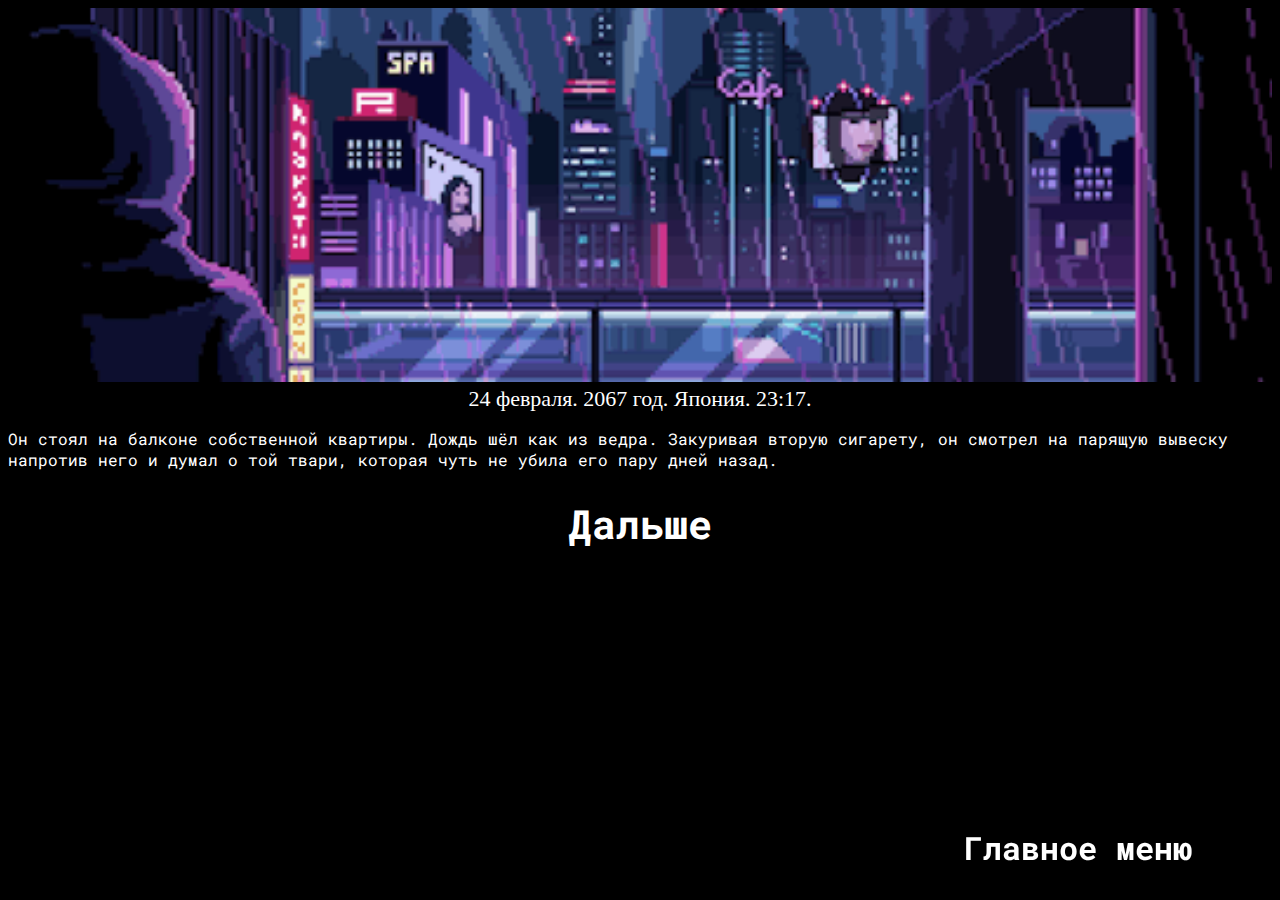
<file: 1lvl.html>
<!DOCTYPE html>
<html>
<head>
	<title>Cyber ​​city 2067 I 1</title>
	<link rel="icon" href="pos.png">
	<link rel="stylesheet" type="text/css" href="style.css">
	<link rel="stylesheet" type="text/css" href="glitch.css">
	<link href="https://fonts.googleapis.com/css?family=Roboto+Mono:300" rel="stylesheet">
</head>
<body>
	<center>
		<img src="src/1lvl.gif" width="100%">
		<div class="text-typing">
		24 февраля. 2067 год. Япония. 23:17.<br>
		</div>
	</center>
	<p style="font-family: Roboto Mono">Он стоял на балконе собственной квартиры. Дождь шёл как из ведра. Закуривая вторую сигарету, он смотрел на парящую вывеску напротив него и думал о той твари, которая чуть не убила его пару дней назад.</p>
	<center><a href="2lvl.html"><h1 style="font-size: 40px">Дальше</h1></a>
	<div id="footer"><a href="index.html"><h1>Главное меню</h1></a></div>
	</center>
</body>
</html>
</file>
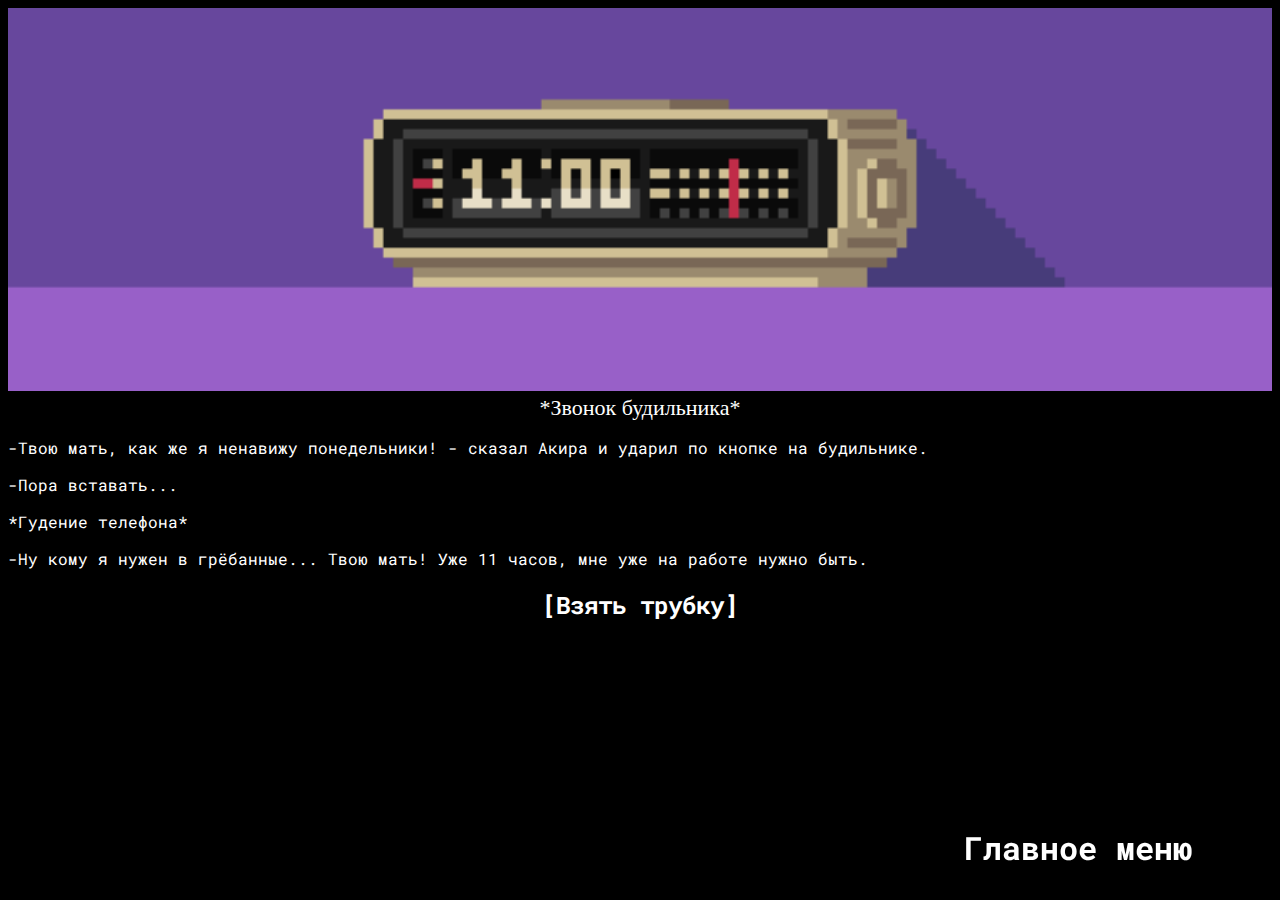
<file: 3lvl.html>
<!DOCTYPE html>
<html>
<head>
	<title>Cyber ​​city 2067 I 3</title>
	<link rel="icon" href="pos.png">
	<link rel="stylesheet" type="text/css" href="style.css">
	<link rel="stylesheet" type="text/css" href="glitch.css">
	<link href="https://fonts.googleapis.com/css?family=Roboto+Mono:300" rel="stylesheet">
</head>
<body>
	<center>
		<img src="src/time.gif" width="100%">
		<div class="text-typing">
		*Звонок будильника*<br>
		</div>
	</center>
	<p style="font-family: Roboto Mono">-Твою мать, как же я ненавижу понедельники! - сказал Акира и ударил по кнопке на будильнике.</p>
	<p style="font-family: Roboto Mono">
	-Пора вставать...</p>
	<p style="font-family: Roboto Mono">
	*Гудение телефона*</p>
	<p style="font-family: Roboto Mono">
	-Ну кому я нужен в грёбанные... Твою мать! Уже 11 часов, мне уже на работе нужно быть.</p>
	<center><a href="4lvl.html"><h2>[Взять трубку]</h2></a>
		<div id="footer"><a href="index.html"><h1>Главное меню</h1></a></div>
	</center>
</body>
</file>
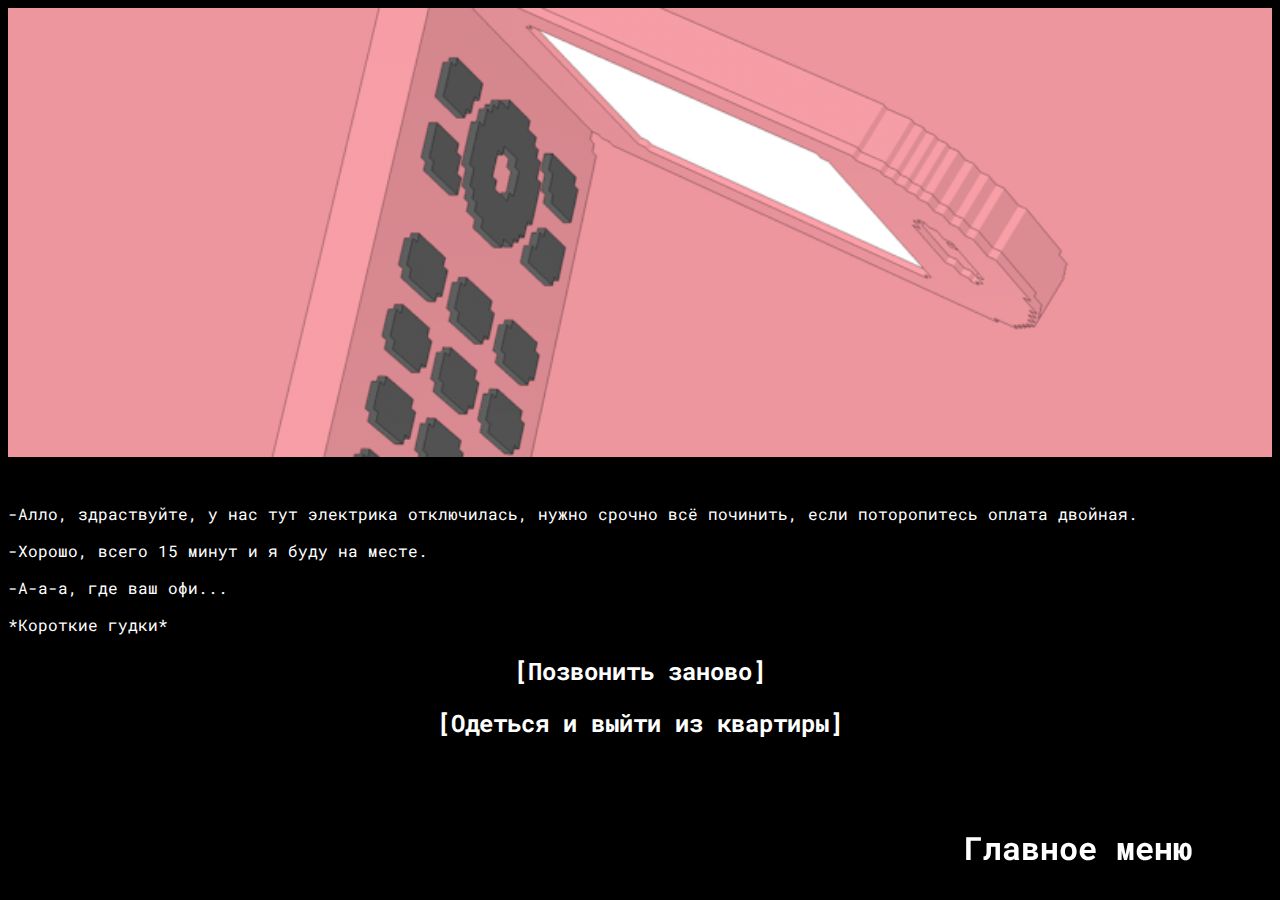
<file: 4lvl.html>
<!DOCTYPE html>
<html>
<head>
	<title>Cyber ​​city 2067 I 4</title>
	<link rel="icon" href="pos.png">
	<link rel="stylesheet" type="text/css" href="style.css">
	<link rel="stylesheet" type="text/css" href="glitch.css">
	<link href="https://fonts.googleapis.com/css?family=Roboto+Mono:300" rel="stylesheet">
</head>
<body>
	<center>
		<img src="src/phone.gif" width="100%">
		<div class="text-typing">
		<br>
		</div>
	</center>
	<p style="font-family: Roboto Mono">-Алло, здраствуйте, у нас тут электрика отключилась, нужно срочно всё починить, если поторопитесь оплата двойная.</p>
	<p style="font-family: Roboto Mono">
	-Хорошо, всего 15 минут и я буду на месте.</p>
	<p style="font-family: Roboto Mono">
	-А-а-а, где ваш офи...</p>
	<p style="font-family: Roboto Mono">
	*Короткие гудки*</p>
	<center><a href="5lvla1.html"><h2>[Позвонить заново]</h2></a>
	<center><a href="5lvla2.html"><h2>[Одеться и выйти из квартиры]</h2></a>
		<div id="footer"><a href="index.html"><h1>Главное меню</h1></a></div>
	</center>
</body>
</html>
</file>
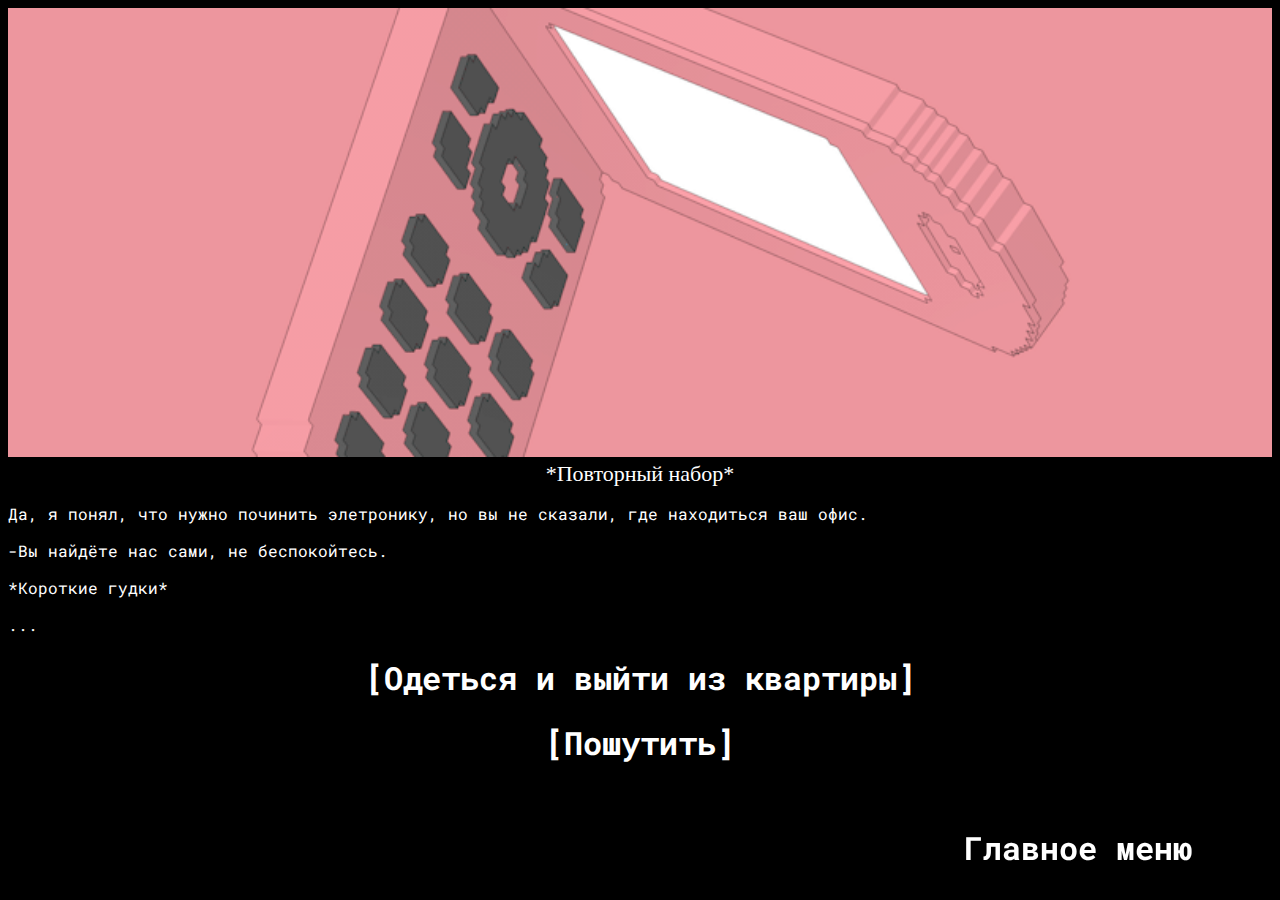
<file: 5lvla1.html>
<!DOCTYPE html>
<html>
<head>
	<title>Cyber ​​city 2067 I 5</title>
	<link rel="icon" href="pos.png">
	<link rel="stylesheet" type="text/css" href="style.css">
	<link rel="stylesheet" type="text/css" href="glitch.css">
	<link href="https://fonts.googleapis.com/css?family=Roboto+Mono:300" rel="stylesheet">
</head>
<body>
	<center>
		<img src="src/phone.gif" width="100%">
		<div class="text-typing">
		*Повторный набор*<br>
		</div>
	</center>
	<p style="font-family: Roboto Mono">Да, я понял, что нужно починить элетронику, но вы не сказали, где находиться ваш офис.</p>
	<p style="font-family: Roboto Mono">
	-Вы найдёте нас сами, не беспокойтесь.</p>
	<p style="font-family: Roboto Mono">
	*Короткие гудки*</p>
	<p style="font-family: Roboto Mono">
	...</p>
	<center><a href="5lvla2.html"><h1>[Одеться и выйти из квартиры]</h1></a></center>
	<center><a href="5lvla3a1.html"><h1>[Пошутить]</h1></a></center>
		<center><div id="footer"><a href="index.html"><h1>Главное меню</h1></a></div>
	</center>
</body>
</html>
</file>
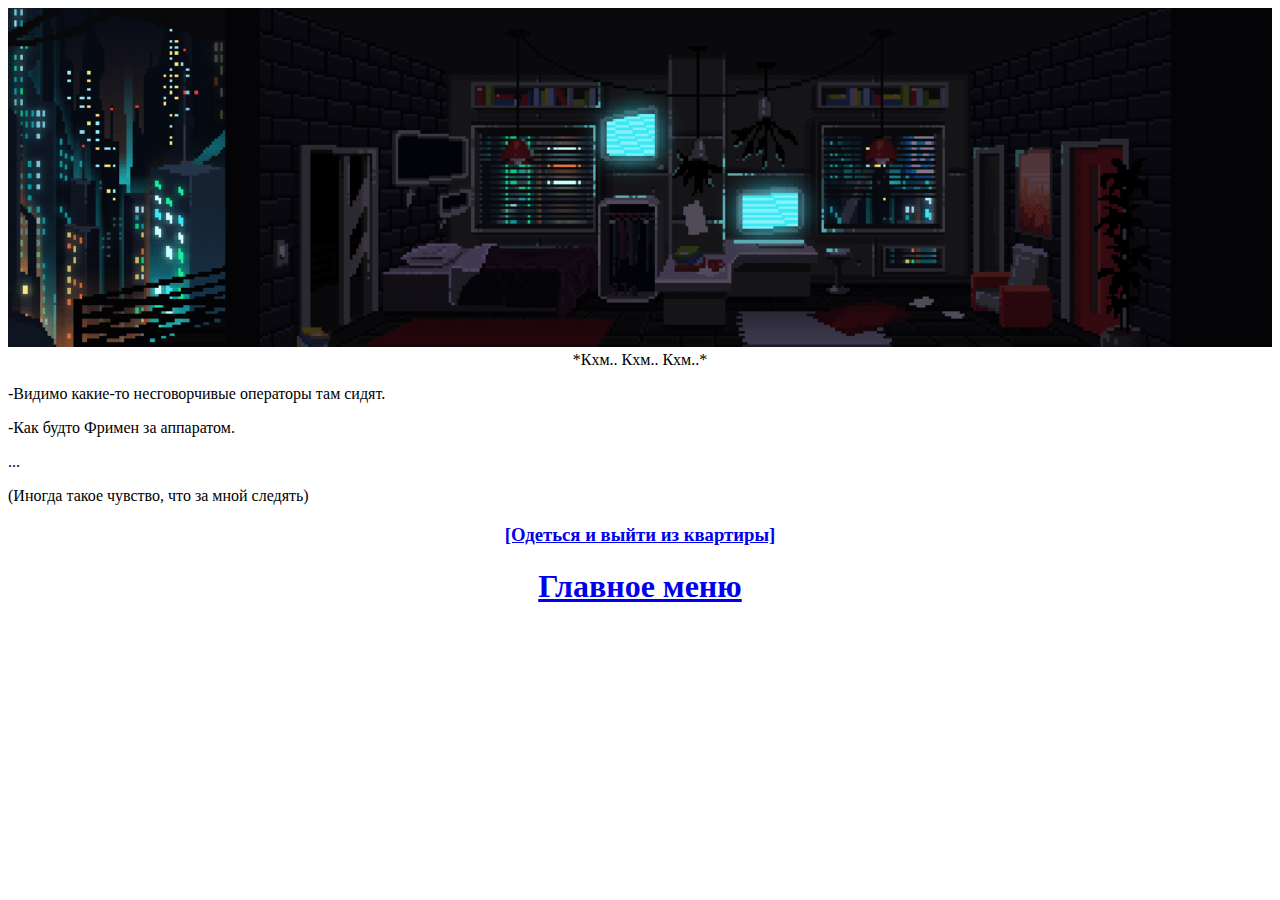
<file: 5lvla1a1.html>
<!DOCTYPE html>
<html>
<head>
	<title>Cyber ​​city 2067 I 5.1</title>
	<link rel="icon" href="pos.png">
</head>
<body>
	<center>
		<img src="src/room.gif" width="100%">
		<div class="text-typing">
		*Кхм.. Кхм.. Кхм..*<br>
		</div>
	</center>
	<p style="font-family: Roboto Mono">-Видимо какие-то несговорчивые операторы там сидят.</p>
	<p style="font-family: Roboto Mono">
	-Как будто Фримен за аппаратом.</p>
	<p style="font-family: Roboto Mono">
	...</p>
	<p style="font-family: Roboto Mono">
	(Иногда такое чувство, что за мной следять)</p>
	<center><a href="5lvla2.html"><h3>[Одеться и выйти из квартиры]</h3></a></center>
		<center><div id="footer"><a href="index.html"><h1>Главное меню</h1></a></div>
	</center>
</body>
</html>
</file>
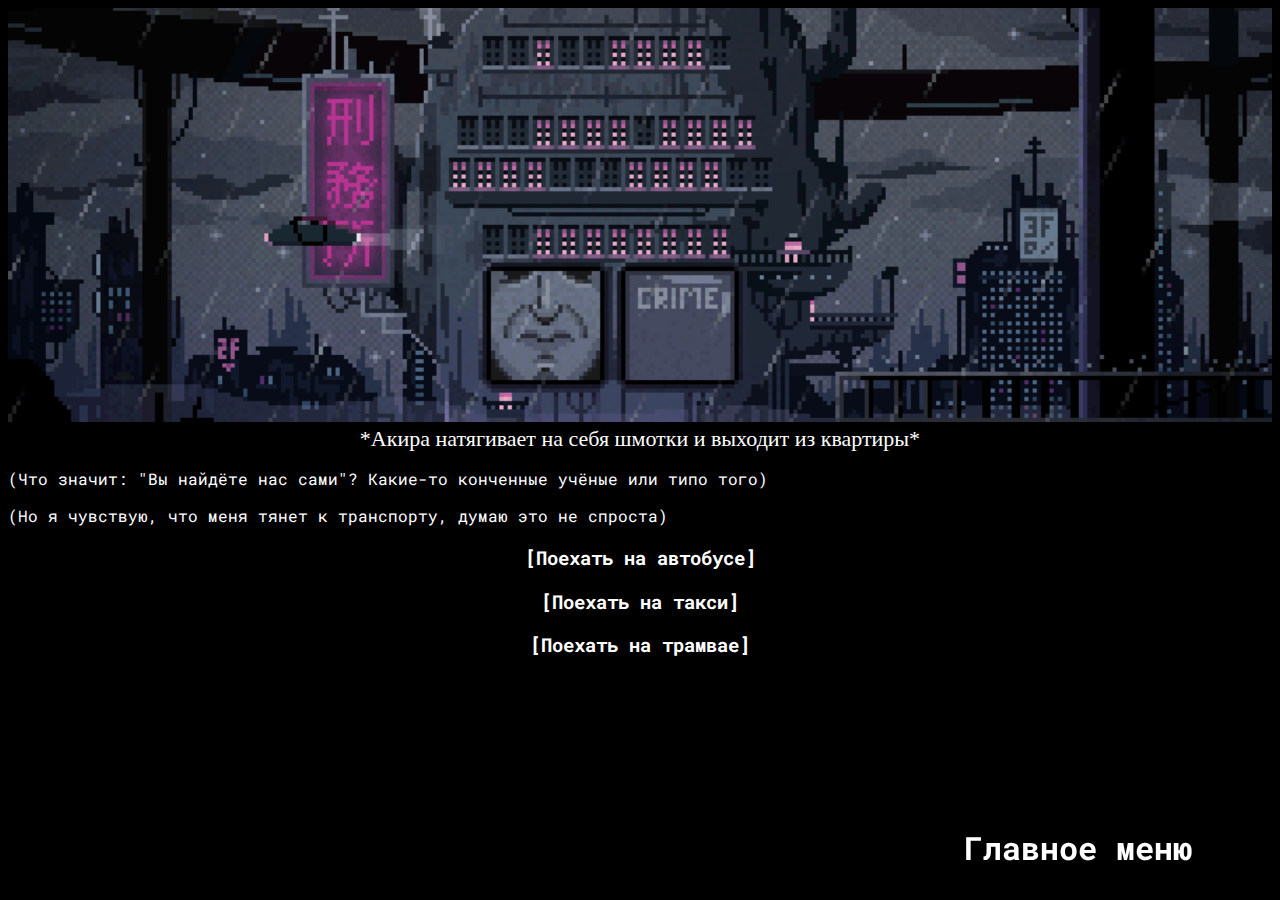
<file: 5lvla2.html>
<!DOCTYPE html>
<html>
<head>
	<title>Cyber ​​city 2067 I 5.2</title>
	<link rel="icon" href="pos.png">
	<link rel="stylesheet" type="text/css" href="style.css">
	<link rel="stylesheet" type="text/css" href="glitch.css">
	<link href="https://fonts.googleapis.com/css?family=Roboto+Mono:300" rel="stylesheet">
</head>
<body>
	<center>
		<img src="src/bus.gif" width="100%">
		<div class="text-typing">
		*Акира натягивает на себя шмотки и выходит из квартиры*<br>
		</div>
	</center>
	<p style="font-family: Roboto Mono">(Что значит: "Вы найдёте нас сами"? Какие-то конченные учёные или типо того)</p>
	<p style="font-family: Roboto Mono">
	(Но я чувствую, что меня тянет к транспорту, думаю это не спроста)
	</p>
	<center><a href="5lvla4.html"><h3>[Поехать на автобусе]</h3></a></center>
	<center><a href="5lvla4.html"><h3>[Поехать на такси]</h3></a></center>
	<center><a href="5lvla4.html"><h3>[Поехать на трамвае]</h3></a></center>
		<center><div id="footer"><a href="index.html"><h1>Главное меню</h1></a></div>
	</center>
</body>
</html>
</file>
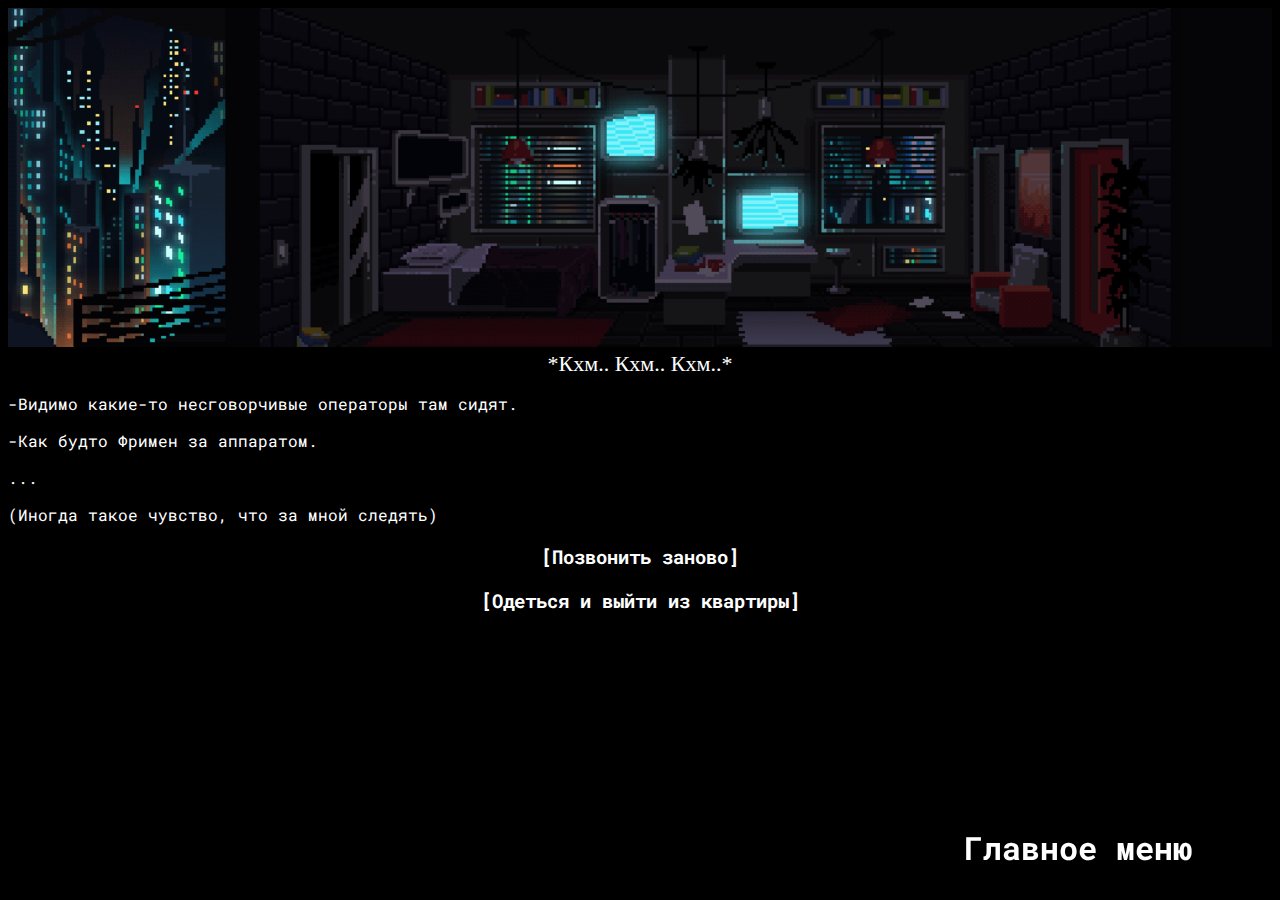
<file: 5lvla3.html>
<!DOCTYPE html>
<html>
<head>
	<title>Cyber ​​city 2067 I 5.3</title>
	<link rel="icon" href="pos.png">
	<link rel="stylesheet" type="text/css" href="style.css">
	<link rel="stylesheet" type="text/css" href="glitch.css">
	<link href="https://fonts.googleapis.com/css?family=Roboto+Mono:300" rel="stylesheet">
</head>
<body>
	<center>
		<img src="src/room.gif" width="100%">
		<div class="text-typing">
		*Кхм.. Кхм.. Кхм..*<br>
		</div>
	</center>
	<p style="font-family: Roboto Mono">-Видимо какие-то несговорчивые операторы там сидят.</p>
	<p style="font-family: Roboto Mono">
	-Как будто Фримен за аппаратом.</p>
	<p style="font-family: Roboto Mono">
	...</p>
	<p style="font-family: Roboto Mono">
	(Иногда такое чувство, что за мной следять)</p>
	<center><a href="5lvla1a1.html"><h3>[Позвонить заново]</h3></a></center>
	<center><a href="5lvla2.html"><h3>[Одеться и выйти из квартиры]</h3></a></center>
		<center><div id="footer"><a href="index.html"><h1>Главное меню</h1></a></div>
	</center>
</body>
</html>
</file>
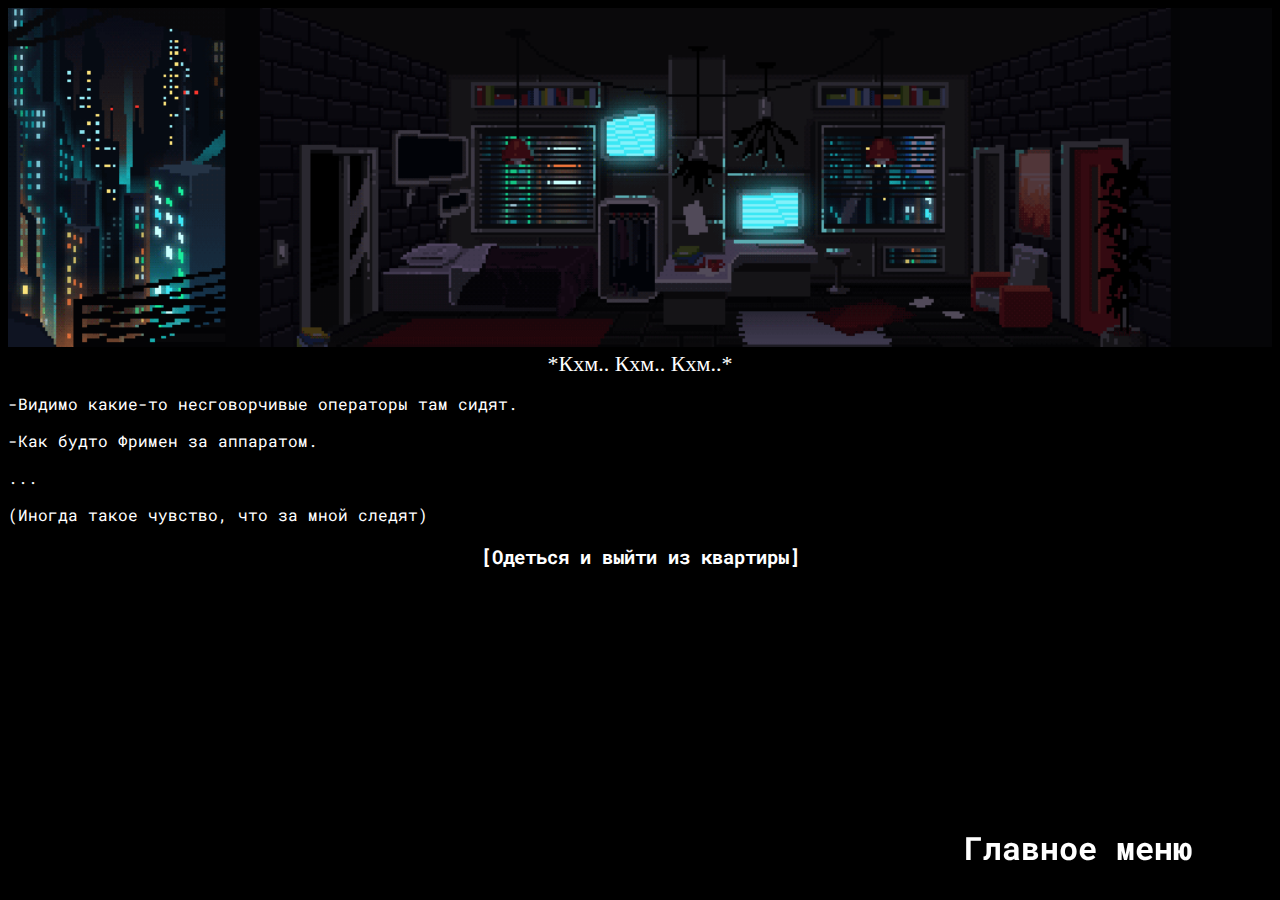
<file: 5lvla3a1.html>
<!DOCTYPE html>
<html>
<head>
	<title>Cyber ​​city 2067 I 5.4</title>
	<link rel="icon" href="pos.png">
	<link rel="stylesheet" type="text/css" href="style.css">
	<link rel="stylesheet" type="text/css" href="glitch.css">
	<link href="https://fonts.googleapis.com/css?family=Roboto+Mono:300" rel="stylesheet">
</head>
<body>
	<center>
		<img src="src/room.gif" width="100%">
		<div class="text-typing">
		*Кхм.. Кхм.. Кхм..*<br>
		</div>
	</center>
	<p style="font-family: Roboto Mono">-Видимо какие-то несговорчивые операторы там сидят.</p>
	<p style="font-family: Roboto Mono">
	-Как будто Фримен за аппаратом.</p>
	<p style="font-family: Roboto Mono">
	...</p>
	<p style="font-family: Roboto Mono">
	(Иногда такое чувство, что за мной следят)</p>
	<center><a href="5lvla2.html"><h3>[Одеться и выйти из квартиры]</h3></a></center>
		<center><div id="footer"><a href="index.html"><h1>Главное меню</h1></a></div>
	</center>
</body>
</html>
</file>
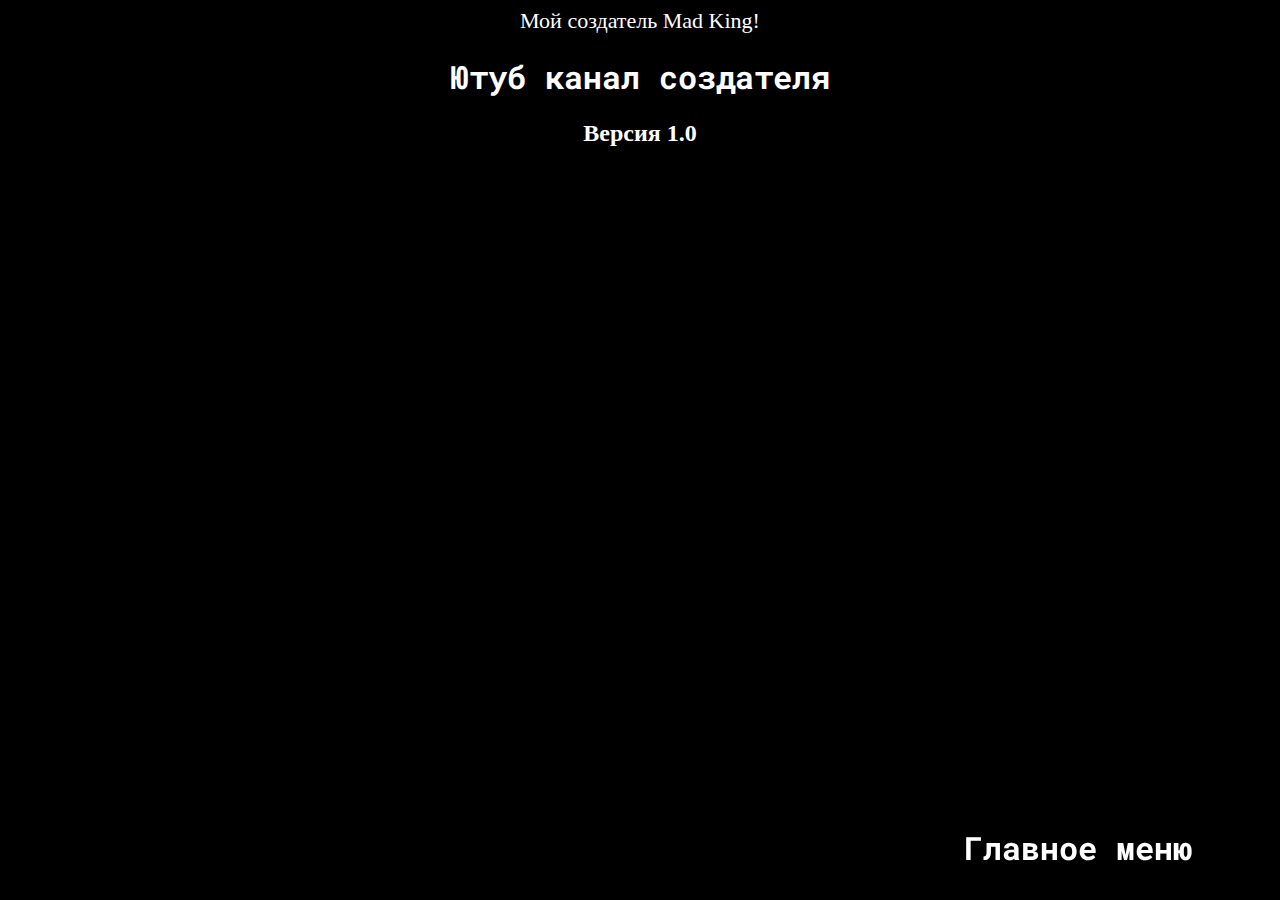
<file: stop.html>
<!DOCTYPE html>
<html>
<head>
	<title>Cyber ​​city 2067</title>
	<link rel="icon" href="pos.png">
	<link rel="stylesheet" type="text/css" href="style.css">
	<link rel="stylesheet" type="text/css" href="glitch.css">
	<link href="https://fonts.googleapis.com/css?family=Roboto+Mono:300" rel="stylesheet">
</head>
<body>
	<center>
		<div class="text-typing">
		Мой создатель Mad King!<br>
		</div>
		<center><div id="footer"><a href="index.html"><h1>Главное меню</h1></a></div>
			<a href="https://www.youtube.com/channel/UCL5MQfM5OrUestrSIvzciMg"><h1>Ютуб канал создателя</h1></a>
			<h2>Версия 1.0</h2>
	</center>
</body>
</html>
</file>
<file: style.css>
body
	{
 	background: black; /* Чёрный цвет фона */
   	color: white; /* Белый цвет шрифта */
   }
   a { 
   	color: white;
    text-decoration: none; /* Отменяем подчеркивание у ссылки */
    font-family: Roboto Mono;
   } 
   a:hover {
    color: red; /* Цвет ссылки при наведении на нее курсора мыши */  
    font-family: Roboto Mono;
   }
   #content {
    width: 1000px; /* Ширина слоя */
    margin: 0 auto 50px; /* Выравнивание по центру */
   }
   #footer {
    position: fixed; /* Фиксированное положение */
    right: 0; bottom: 0; /* Левый нижний угол */
    padding: 10px; /* Поля вокруг текста */
    padding-left: 50px;
    color: white; /* Цвет текста */
    width: 30%; /* Ширина слоя */
   }
#t656 {
  font-size: 20px;
}
</file>
<file: glitch.css>
.text-typing
{
    width: 40em;
    color:white;
    font-size: 22px;
    font-family: 'Roboto+Mono:300';
    white-space:nowrap;
    overflow:hidden;
    -webkit-animation: type 5s steps(50, end);
    animation: type 5s steps(50, end);
}
@keyframes type{
    from { width: 0; }
}
 
@-webkit-keyframes type{
    from { width: 0; }
}
</file>
